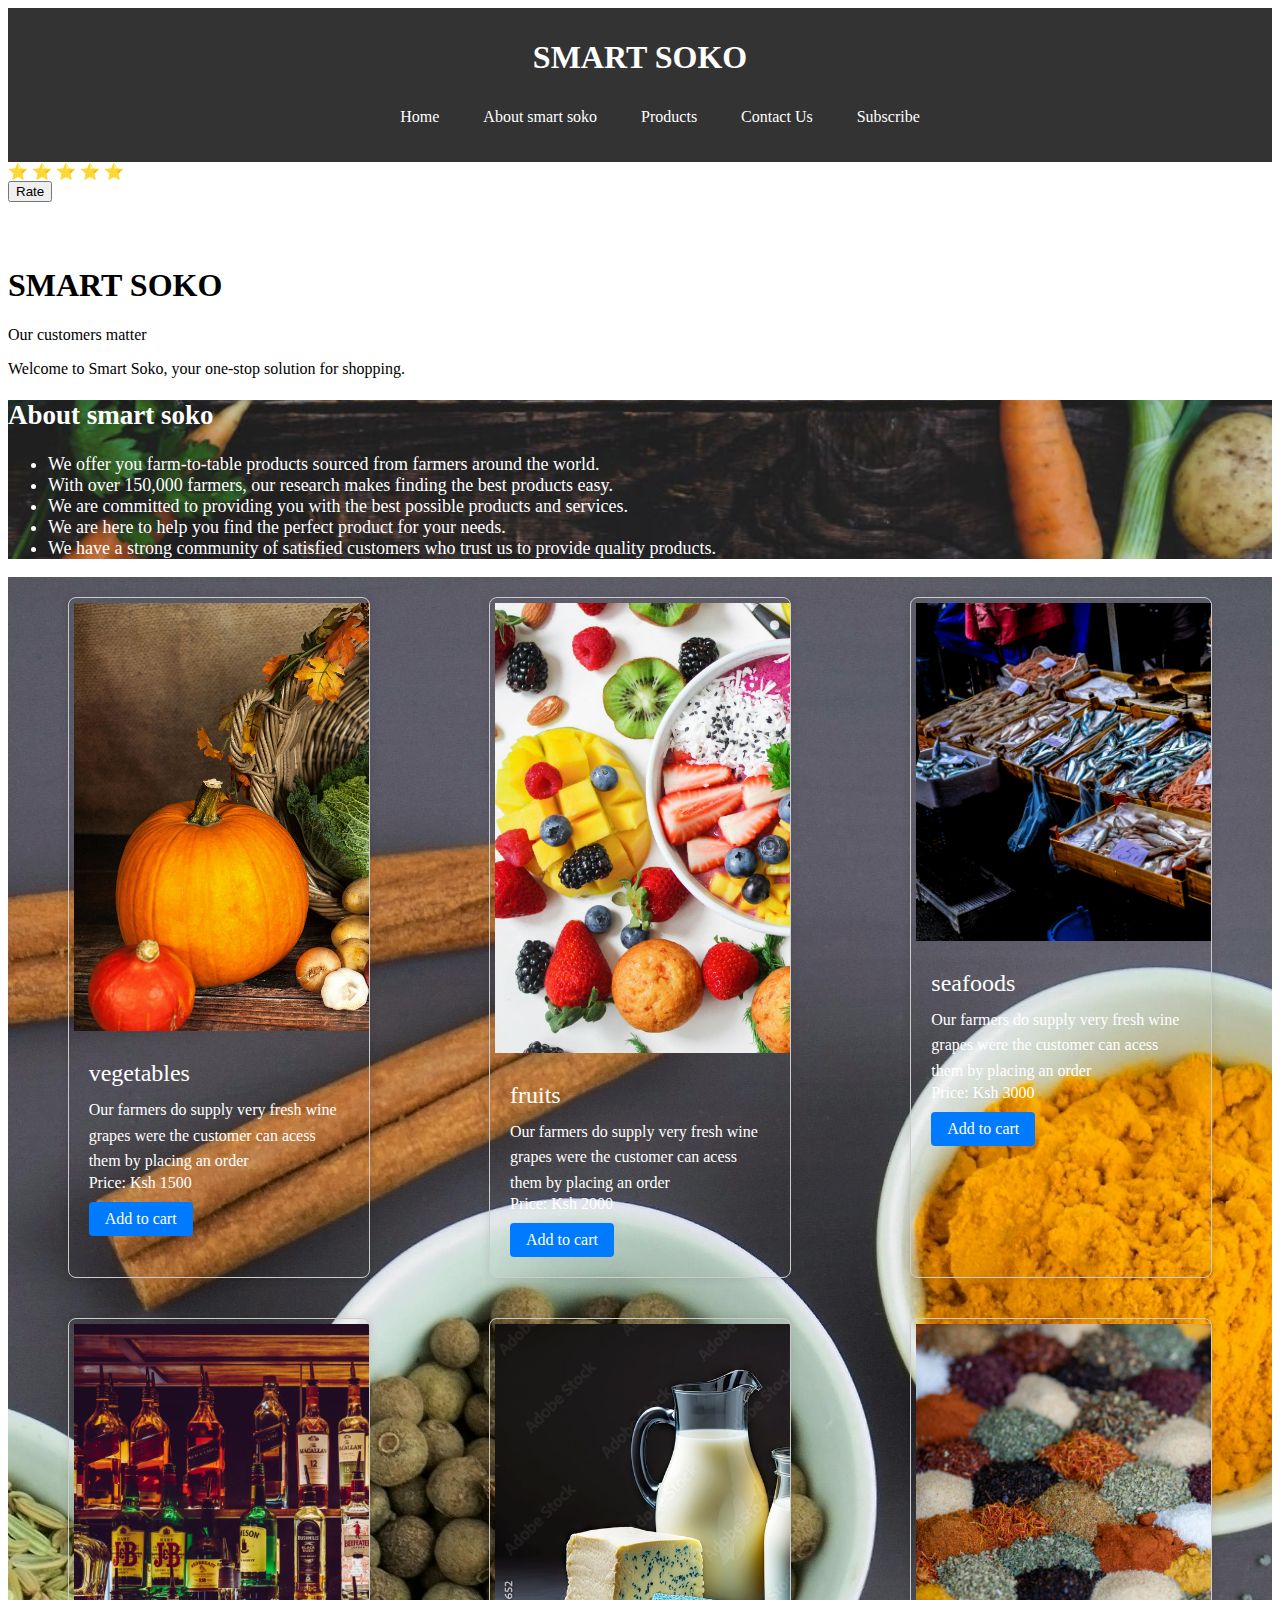
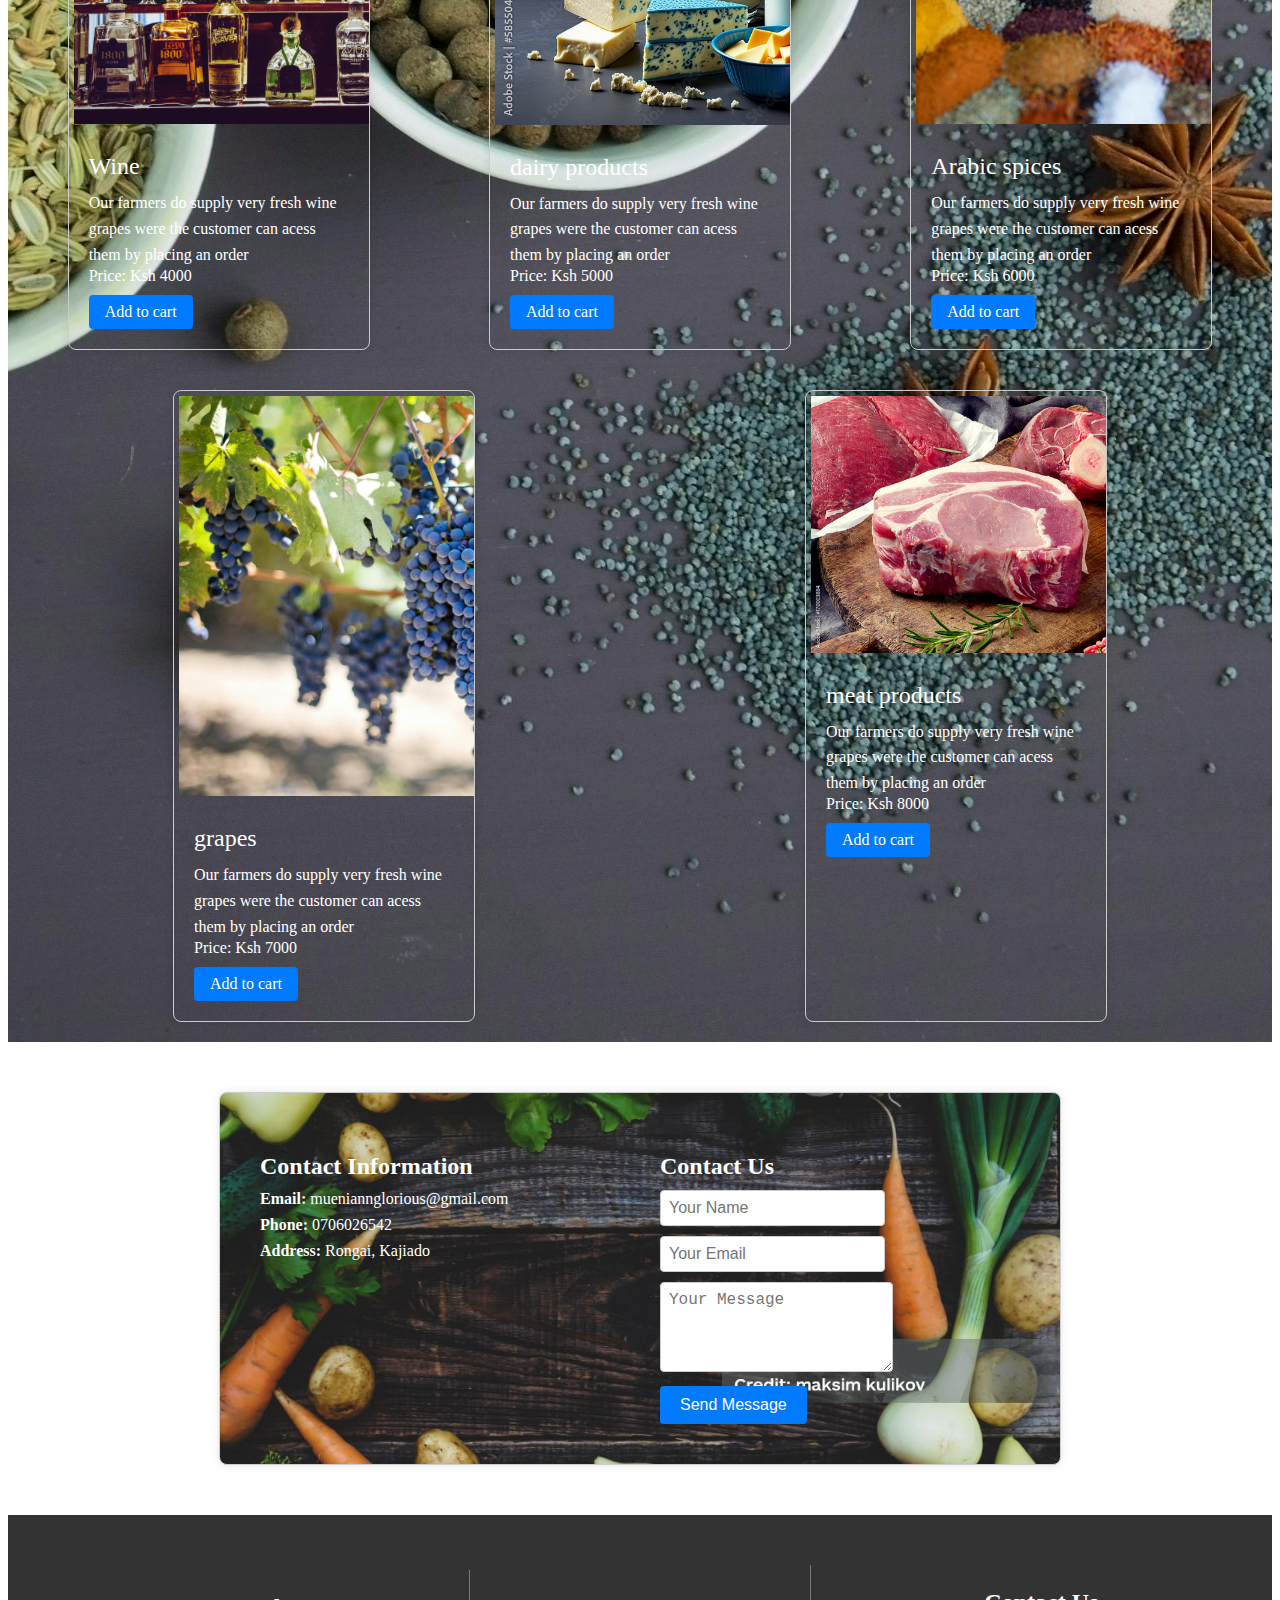
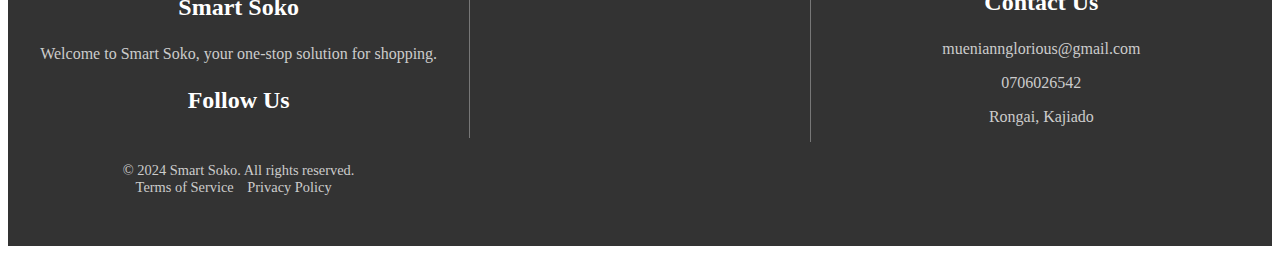
<file: index.html>
<!DOCTYPE html>
<html lang="en">

<head>
    <meta charset="UTF-8">
    <meta name="viewport" content="width=device-width, initial-scale=1.0">
    <title>PRO-CODER</title>
    <link rel="stylesheet" href="index.css">
    <link rel="stylesheet" href="https://cdnjs.cloudflare.com/ajax/libs/font-awesome/6.5.2/css/all.min.css"
        integrity="sha512-SnH5WK+bZxgPHs44uWIX+LLJAJ9/2PkPKZ5QiAj6Ta86w+fsb2TkcmfRyVX3pBnMFcV7oQPJkl9QevSCWr3W6A=="
        crossorigin="anonymous" referrerpolicy="no-referrer" />
</head>

<body>
    <header>
        <h1>SMART SOKO</h1>
        <nav>
            <ul>
                <li><a href="#Home">Home</a></li>
                <li><a href="#About smart soko">About smart soko</a></li>
                <li><a href="#Products">Products</a></li>
                <li><a href="#Contact Us">Contact Us</a></li>
                <li><a href="#Subscribe">Subscribe</a></li>
            </ul>
        </nav>
    </header>
    <div id="ratingStars" class="rating">
        <span class="star" data-value="1">⭐</span>
        <span class="star" data-value="2">⭐</span>
        <span class="star" data-value="3">⭐</span>
        <span class="star" data-value="4">⭐</span>
        <span class="star" data-value="5">⭐</span>
      </div>
      <button id="rateButton">Rate</button>

    <div class="container">
        <div id="cartIcon" class="cart-icon">
            <i class="fa-sharp fa-solid fa-cart-shopping"></i>
        </div>
    </div>

    <div id="cartMenu" class="cart-menu-hidden">
        <div class="cart-menu-content">
            <h2>Shopping Cart</h2>
            <ul id="cartItems"></ul>
            <div class="cart-footer">
                <button id="checkoutButton" class="checkout-button">Checkout</button>
                <button id="clearButton" class="clear-button">Clear Cart</button>
            </div>
            <button id="closeCart" class="close-cart-btn">X</button>
        </div>
    </div>

    <div id="Home">
        <h1>SMART SOKO</h1>
        <p>Our customers matter</p>
        <p>Welcome to Smart Soko, your one-stop solution for shopping.</p>
    </div>

    <div class="about-us" id="About smart soko">
        <h2>About smart soko</h2>
        <p>
            <ul>
                <li>We offer you farm-to-table products sourced from farmers around the world.</li>
                <li>With over 150,000 farmers, our research makes finding the best products easy.</li>
                <li>We are committed to providing you with the best possible products and services.</li>
                <li>We are here to help you find the perfect product for your needs.</li>
                <li>We have a strong community of satisfied customers who trust us to provide quality products.</li>
            </ul>
        </p>
    </div>

    <div id="Products">
        <div class="card-container">
            <h2>Products</h2>
        </div>
    </div>

    <section class="contact-section" id="Contact Us">
        <div class="contact-info">
            <h2>Contact Information</h2>
            <p><strong>Email:</strong> mueniannglorious@gmail.com</p>
            <p><strong>Phone:</strong> 0706026542</p>
            <p><strong>Address:</strong> Rongai, Kajiado</p>
        </div>
        <div class="contact-form">
            <h2>Contact Us</h2>
            <form action="#" method="POST">
                <input type="text" name="name" placeholder="Your Name" required>
                <input type="email" name="email" placeholder="Your Email" required>
                <textarea name="message" placeholder="Your Message" rows="4" required></textarea>
                <button type="submit">Send Message</button>
            </form>
        </div>
    </section>

    <footer class="footer" id="Subscribe">
        <div class="footer-left">
            <h3>Smart Soko</h3>
            <p>Welcome to Smart Soko, your one-stop solution for shopping.</p>
            <ul class="social-icons">
                <h3>Follow Us</h3>
                <a href="#"><i class="fab fa-facebook-f"></i></a>
                <a href="#"><i class="fab fa-twitter"></i></a>
                <a href="#"><i class="fab fa-linkedin-in"></i></a>
                <a href="#"><i class="fab fa-instagram"></i></a>
            </ul>
        </div>
        <div class="footer-right">
            <h3>Contact Us</h3>
            <p><i class="fa fa-envelope"></i> mueniannglorious@gmail.com</p>
            <p><i class="fa fa-phone"></i> 0706026542</p>
            <p><i class="fa fa-map-marker"></i> Rongai, Kajiado</p>
        </div>
        <div class="footer-bottom">
            <p>&copy; 2024 Smart Soko. All rights reserved.</p>
            <ul>
                <li><a href="#">Terms of Service</a></li>
                <li><a href="#">Privacy Policy</a></li>
            </ul>
        </div>
    </footer>

    <script type="text/javascript" src="index.js"></script>
</body>

</html>
</file>
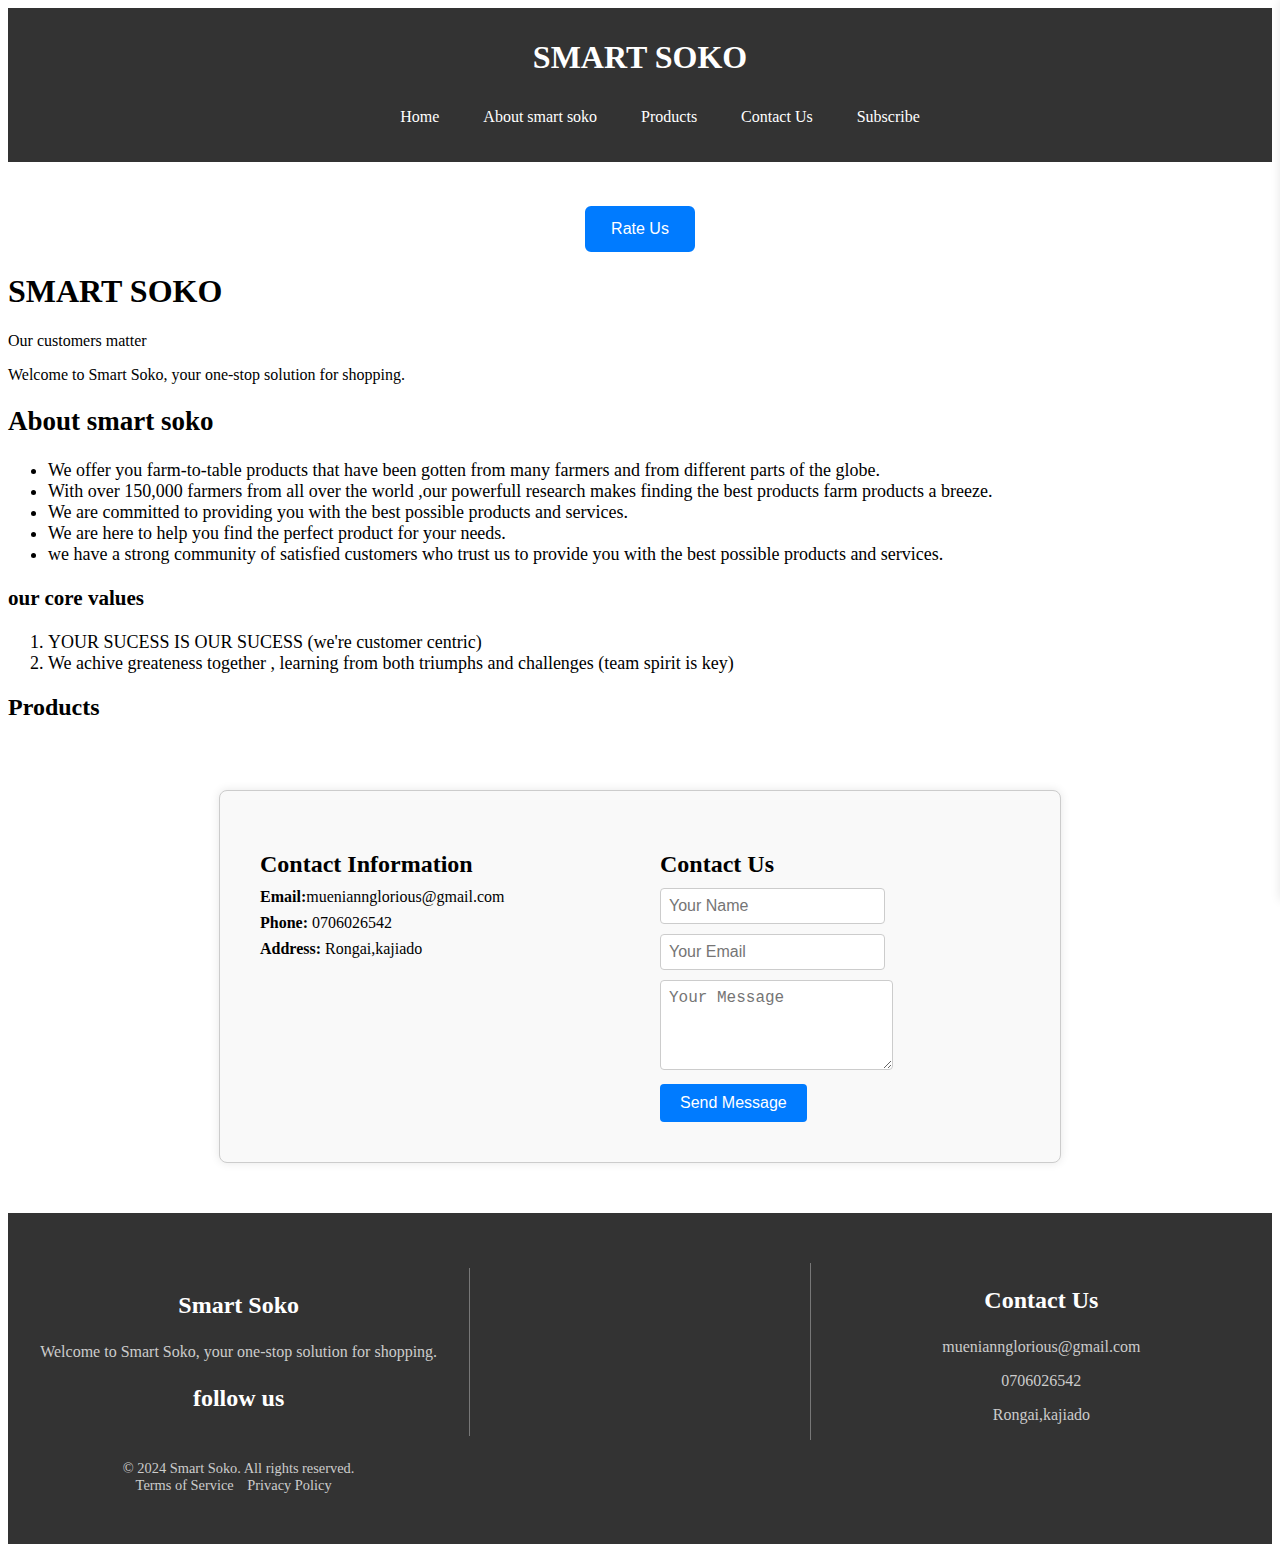
<file: pro.html>
<!DOCTYPE html>
<html lang="en">

<head>
    <meta charset="UTF-8">
    <meta name="viewport" content="width=device-width, initial-scale=1.0">
    <title>PRO-CODER</title>
    <link rel="stylesheet" href="pro.css">
    <link rel="stylesheet" href="https://cdnjs.cloudflare.com/ajax/libs/font-awesome/6.5.2/css/all.min.css"
        integrity="sha512-SnH5WK+bZxgPHs44uWIX+LLJAJ9/2PkPKZ5QiAj6Ta86w+fsb2TkcmfRyVX3pBnMFcV7oQPJkl9QevSCWr3W6A=="
        crossorigin="anonymous" referrerpolicy="no-referrer" />

</head>


<body>
    <header>
        <h1>SMART SOKO</h1>
        <nav>
            <ul>
                <li><a href="#Home">Home</a></li>
                <li><a href="#About smart soko">About smart soko</a></li>
                <li><a href="#Products">Products</a></li>
                <li><a href="#Contact Us">Contact Us</a></li>
                <li><a href="#Subscribe">Subscribe</a></li>
            </ul>
        </nav>
    </header>
    
    <div class="container">
        <div id="cartIcon" class="cart-icon">
            <i class="fa-sharp fa-solid fa-cart-shopping"></i>
        </div>
        <div id="cartMenu" class="cart-menu-hidden">
            <h2>Shopping Cart</h2>
            <ul id="cartItems"></ul>
            <button id="checkoutButton" class="checkout-button">Checkout</button>
            <button id="clearButton" class="clear-button">Clear</button>
        </div>
    </div>

    <div class="container">
        <button id="rateButton" class="rate-button">Rate Us</button>
        <div id="ratingStars" class="rating-stars hidden">
            <span class="star" data-value="1">&#9733;</span>
            <span class="star" data-value="2">&#9733;</span>
            <span class="star" data-value="3">&#9733;</span>
            <span class="star" data-value="4">&#9733;</span>
            <span class="star" data-value="5">&#9733;</span>
        </div>
    </div>
    <div id="Home">
        <h1>SMART SOKO</h1>
        <p>Our customers matter</p>
        <p>Welcome to Smart Soko, your one-stop solution for shopping.</p>
       
    </div>
    <div class="about-us" id="About smart soko" >
        <h2>About smart soko</h2>
       
        <p>
        <ul>
            <li>We offer you farm-to-table products that have been gotten from many farmers and from
                different parts of
                the globe.</li>
            <li>With over 150,000 farmers from all over the world ,our powerfull research makes finding
                the best
                products farm products a breeze.</li>
            <li>We are committed to providing you with the best possible products and services. </li>
            <li>We are here to help you find the perfect product for your needs.</li>
            <li>we have a strong community of satisfied customers who trust us to provide you with the
                best possible
                products and services.</li>
        </ul>

        </p>
        <h3>our core values</h3>
        <p>
        <ol>

            <li>YOUR SUCESS IS OUR SUCESS &#x28;we're customer centric&#x29;</li>
            <li> We achive greateness together , learning from both triumphs and challenges &#x28;team
                spirit is
                key&#x29; </li>
        </ol>
        </p>

    </div>

    <!-- Adding cards here -->
    <div id="Products">
        <h2>Products</h2>
        <div class="card-container">
            <!-- <div class="card">
                <div class="card-img"></div>
                <div class="card-title">[farm product id]</div>
                <div class="card-text">[description]</div>
                <div class="card-content"></div>
                <div>
                    <a href="#" class="btn">Add To Cart</a>
                </div>
            </div> -->
        </div>



        <section class="contact-section" id="Contact Us">
            <div class="contact-info">
                <h2>Contact Information</h2>
                <p><strong>Email:</strong>mueniannglorious@gmail.com</p>
                <p><strong>Phone:</strong> 0706026542</p>
                <p><strong>Address:</strong> Rongai,kajiado</p>
            </div>
            <div class="contact-form">
                <h2>Contact Us</h2>
                <form action="#" method="POST">
                    <input type="text" name="name" placeholder="Your Name" required>
                    <input type="email" name="email" placeholder="Your Email" required>
                    <textarea name="message" placeholder="Your Message" rows="4" required></textarea>
                    <button type="submit">Send Message</button>
                </form>
            </div>
        </section>

        <footer class="footer" id="Subscribe">
            <div class="footer-left">
                <h3>Smart Soko</h3>
                <p>Welcome to Smart Soko, your one-stop solution for shopping.
                </p>

                <ul class="social-icons">
                    <h3>follow us</h3>
                    <a href="#"><i class="fab fa-facebook-f"></i></a>
                    <a href="#"><i class="fab fa-twitter"></i></a>
                    <a href="#"><i class="fab fa-linkedin-in"></i></a>
                    <a href="#"><i class="fab fa-instagram"></i></a>
                </ul>
            </div>

            <div class="footer-right">
                <h3>Contact Us</h3>
                <p><i class="fa fa-envelope"></i>mueniannglorious@gmail.com</p>
                <p><i class="fa fa-phone"></i>0706026542</p>
                <p><i class="fa fa-map-marker"></i>Rongai,kajiado</p>
            </div>

            <div class="footer-bottom">
                <p>&copy; 2024 Smart Soko. All rights reserved.</p>
                <ul>
                    <li><a href="#">Terms of Service</a></li>
                    <li><a href="#">Privacy Policy</a></li>
                </ul>
            </div>
        </footer>
        <script type="text/javascript" src="pro.js"></script>
</body>

</html>
</file>
<file: index.css>
header {
  background-color: #333;
  color: #fff;
  padding: 10px 0;
  text-align: center;
}


nav ul {
  list-style-type: none;
}

nav ul li {
  display: inline;
}

nav ul li a {
  color: #fff;
  text-decoration: none;
  padding: 10px 20px;
  display: inline-block;
}

nav ul li a:hover {
  background-color: #555;
}



.icon-toggle {
  margin-right: 8px;
}

.container {
  text-align: center;
}

/* Existing styles omitted for brevity */
.cart-icon {
  cursor: pointer;
  position: relative;
  display: inline-block;
  margin-right: 20px;
  margin-top: 20px;
  margin-bottom: 20px;
}

/* Modal (popup) Styles */
.cart-menu-hidden {
  position: fixed;
  top: 0;
  left: 0;
  width: 100%;
  height: 100%;
  background-color: rgba(0, 0, 0, 0.5); /* Semi-transparent black background */
  z-index: 1000;
  display: none;
}

.cart-menu-content {
  position: absolute;
  top: 50%;
  left: 50%;
  transform: translate(-50%, -50%);
  background-color: #fff;
  padding: 20px;
  border-radius: 8px;
  box-shadow: 0 0 15px rgba(0, 0, 0, 0.3);
  width: 300px;
  max-height: 80%;
  overflow-y: auto;
}

.cart-menu-content h2 {
  margin-top: 0;
  font-size: 1.5rem;
  text-align: center;
}

.cart-footer {
  display: flex;
  justify-content: space-between;
  margin-top: 20px;
}

.cart-menu-hidden.visible {
  display: block;
}

.close-cart-btn {
  position: absolute;
  top: 10px;
  right: 10px;
  font-size: 1.5rem;
  color: #000;
  background: none;
  border: none;
  cursor: pointer;
}

/* Style for cart items */
.cart-menu-content ul {
  list-style-type: none;
  padding: 0;
  margin-bottom: 20px;
}

.cart-menu-content li {
  margin: 10px 0;
  display: flex;
  justify-content: space-between;
}

.checkout-button, .clear-button {
  width: 48%;
  padding: 10px;
  font-size: 16px;
  border: none;
  border-radius: 5px;
  cursor: pointer;
}

.checkout-button {
  background-color: #28a745;
  color: #fff;
}

.checkout-button:hover {
  background-color: #218838;
}

.clear-button {
  background-color: #dc3545;
  color: #fff;
}

.clear-button:hover {
  background-color: #c82333;
}


.container {
  text-align: center;
}

.rate-button {
  padding: 12px 24px;
  font-size: 16px;
  text-decoration: none;
  color: #fff;
  background-color: #007bff;
  border: 2px solid #007bff;
  border-radius: 6px;
  cursor: pointer;
  transition: background-color 0.3s, color 0.3s;
}

.rate-button:hover {
  background-color: #0056b3;
  border-color: #0056b3;
}

.rating-stars {
  margin-top: 10px;
}

.rating-stars.hidden {
  display: none;
}

.rating-stars .star {
  font-size: 24px;
  color: #ffd700;
  cursor: pointer;
  transition: color 0.3s;
}

.rating-stars .star:hover,
.rating-stars .star.active {
  color: #ffcc00;
}

.about-us {
  background-image: url('/assets/bachground.jpg');
  background-size: cover;
  background-position: center;
  background-repeat: no-repeat;
  margin: 0;
  padding: 0;
  font-size: large;
  color: white;
}



.card-container {
  display: flex;
  justify-content: space-around;
  flex-wrap: wrap;
  background-image: url('/assets/spices-2.jpg');
    background-size: cover;
    background-position: center;
    background-repeat: no-repeat;
}

.card {
  width: 300px;
  margin: 20px;
  border: 1px solid #ccc;
  border-radius: 8px;
  overflow: hidden;
  box-shadow: 0 0 10px rgba(0, 0, 0, 0.1);
color: white;
transition: transform 0.3s ease, box-shadow 0.3s ease;
}

.card:hover {
  transform: scale(1.05);
  box-shadow: 0 0 20px rgba(0, 0, 0, 0.2);
}

.card-img {
  width: 200%;
  height: auto;
  display: inline-block;
  margin: 5px;


}

.card-content {
  padding: 20px;
  
}

.card-title {
  font-size: 1.5rem;
  margin-bottom: 10px;

}

.card-text {
  font-size: 1rem;
  color: black;
  line-height: 1.6;
  color: white;
}

.btn {
  display: inline-block;
  background-color: #007bff;
  color: #fff;
  text-decoration: none;
  padding: 8px 16px;
  border-radius: 4px;
  margin-top: 10px;
}

.btn:hover {
  background-color: #0056b3;
}

.contact-section {
  display: flex;
  justify-content: space-around;
  align-items: flex-start;
  margin: 50px auto;
  max-width: 800px;
  padding: 20px;
  background-color: #f9f9f9;
  border: 1px solid #ccc;
  border-radius: 8px;
  box-shadow: 0 0 10px rgba(0, 0, 0, 0.1);
  background-image: url('/assets/bachground.jpg');
  background-size: cover;
  background-position: center;
  background-repeat: no-repeat;

}

.contact-info,
.contact-form {
  flex: 1;
  padding: 20px;
  color: white;
}

.contact-info h2,
.contact-form h2 {
  margin-bottom: 10px;
}

.contact-info p {
  margin: 8px 0;
}

.contact-form  {
  display: flex;
  flex-direction: column;
}

.contact-form input,
.contact-form textarea {
  margin-bottom: 10px;
  padding: 8px;
  font-size: 1rem;
  border: 1px solid #ccc;
  border-radius: 4px;
}

.contact-form button {
  background-color: #007bff;
  color: #fff;
  border: none;
  padding: 10px 20px;
  font-size: 1rem;
  cursor: pointer;
  border-radius: 4px;
}

.contact-form button:hover {
  background-color: #0056b3;
}

.footer {
  background-color: #333;
  color: #fff;
  padding: 50px 0;
  display: flex;
  justify-content: space-between;
  align-items: center;
  flex-wrap: wrap;
}

.footer-left,
.footer-right,
.footer-bottom {
  width: 33.33%;
  text-align: center;
  padding: 0 20px;
}

.footer-left {
  border-right: 1px solid #777;
}

.footer-right {
  border-left: 1px solid #777;
}

.footer h3 {
  color: #fff;
  font-size: 1.5rem;
}

.footer p {
  color: #ccc;
  font-size: 1rem;
}

.social-icons {
  list-style-type: none;
  padding: 0;
}

.social-icons li {
  display: inline-block;
  margin-right: 10px;
}

.social-icons a {
  color: #fff;
  font-size: 1.5rem;
  text-decoration: none;
}

.social-icons a:hover {
  color: #007bff;
}

.footer-bottom {
  margin-top: 20px;
  text-align: center;
}

.footer-bottom p,
.footer-bottom ul {
  margin: 0;
  padding: 0;
  font-size: 0.9rem;
}

.footer-bottom ul {
  list-style-type: none;
}

.footer-bottom ul li {
  display: inline-block;
  margin-right: 10px;
}

.footer-bottom ul li a {
  color: #ccc;
  text-decoration: none;
}

.footer-bottom ul li a:hover {
  text-decoration: underline;
}
</file>
<file: pro.css>
header {
  background-color: #333;
  color: #fff;
  padding: 10px 0;
  text-align: center;
}

nav ul {
  list-style-type: none;
}

nav ul li {
  display: inline;
}

nav ul li a {
  color: #fff;
  text-decoration: none;
  padding: 10px 20px;
  display: inline-block;
}

nav ul li a:hover {
  background-color: #555;
}



.icon-toggle {
  margin-right: 8px;
}

.container {
  text-align: center;
}

.cart-icon {
  cursor: pointer;
  position: relative;
  display: inline-block;
  margin-right: 20px;
  margin-top: 20px;
  margin-bottom: 20px;
}

.cart-menu-hidden {
  position: fixed;
  top: 0;
  right: -300px;
  width: 300px;
  height: 100%;
  background-color: #fff;
  box-shadow: 0 0 10px rgba(0, 0, 0, 0.1);
  z-index: 1000;
  transition: right 0.3s ease;
  overflow-y: auto;
}

.cart-menu-hidden.visible {
  right: 0;
}

.cart-menu-hidden h2 {
  margin: 20px 0 10px;
}

.cart-menu-hidden ul {
  list-style-type: none;
  padding: 0;
}

.cart-menu-hidden li {
  border-bottom: 1px solid #eee;
  padding: 10px;
}

.cart-menu-hidden li:last-child {
  border-bottom: none;
}

.checkout-button {
  display: block;
  margin: 20px auto;
  padding: 10px 20px;
  font-size: 16px;
  background-color: #28a745;
  color: #fff;
  border: none;
  border-radius: 6px;
  cursor: pointer;
  transition: background-color 0.3s, color 0.3s;
}

.checkout-button:hover {
  background-color: #218838;
}

.clear-button {
  display: block;
  margin: 20px auto;
  padding: 10px 20px;
  font-size: 16px;
  background-color: #28a745;
  color: #fff;
  border: none;
  border-radius: 6px;
  cursor: pointer;
  transition: background-color 0.3s, color 0.3s;
}

.clear-button :hover {
  background-color: #218838;
}

.container {
  text-align: center;
}

.rate-button {
  padding: 12px 24px;
  font-size: 16px;
  text-decoration: none;
  color: #fff;
  background-color: #007bff;
  border: 2px solid #007bff;
  border-radius: 6px;
  cursor: pointer;
  transition: background-color 0.3s, color 0.3s;
}

.rate-button:hover {
  background-color: #0056b3;
  border-color: #0056b3;
}

.rating-stars {
  margin-top: 10px;
}

.rating-stars.hidden {
  display: none;
}

.rating-stars .star {
  font-size: 24px;
  color: #ffd700;
  cursor: pointer;
  transition: color 0.3s;
}

.rating-stars .star:hover,
.rating-stars .star.active {
  color: #ffcc00;
}

.about-us {
  /* background-image: url('/assets/tomatoes.jpg'); */
  background-size: cover;
  background-position: center;
  background-repeat: no-repeat;
  margin: 0;
  padding: 0;
  font-size: large;
}



.card-container {
  display: flex;
  justify-content: space-around;
  flex-wrap: wrap;
  /* background-image: url('/assets/spices-2.jpg');
    background-size: cover;
    background-position: center;
    background-repeat: no-repeat; */
}

.card {
  width: 300px;
  margin: 20px;
  border: 1px solid #ccc;
  border-radius: 8px;
  overflow: hidden;
  box-shadow: 0 0 10px rgba(0, 0, 0, 0.1);

}

.card-img {
  width: 200%;
  height: auto;
  display: inline-block;
  margin: 5px;


}

.card-content {
  padding: 20px;
}

.card-title {
  font-size: 1.5rem;
  margin-bottom: 10px;

}

.card-text {
  font-size: 1rem;
  color: black;
  line-height: 1.6;
}

.btn {
  display: inline-block;
  background-color: #007bff;
  color: #fff;
  text-decoration: none;
  padding: 8px 16px;
  border-radius: 4px;
  margin-top: 10px;
}

.btn:hover {
  background-color: #0056b3;
}

.contact-section {
  display: flex;
  justify-content: space-around;
  align-items: flex-start;
  margin: 50px auto;
  max-width: 800px;
  padding: 20px;
  background-color: #f9f9f9;
  border: 1px solid #ccc;
  border-radius: 8px;
  box-shadow: 0 0 10px rgba(0, 0, 0, 0.1);
}

.contact-info,
.contact-form {
  flex: 1;
  padding: 20px;
}

.contact-info h2,
.contact-form h2 {
  margin-bottom: 10px;
}

.contact-info p {
  margin: 8px 0;
}

.contact-form  {
  display: flex;
  flex-direction: column;
}

.contact-form input,
.contact-form textarea {
  margin-bottom: 10px;
  padding: 8px;
  font-size: 1rem;
  border: 1px solid #ccc;
  border-radius: 4px;
}

.contact-form button {
  background-color: #007bff;
  color: #fff;
  border: none;
  padding: 10px 20px;
  font-size: 1rem;
  cursor: pointer;
  border-radius: 4px;
}

.contact-form button:hover {
  background-color: #0056b3;
}

.footer {
  background-color: #333;
  color: #fff;
  padding: 50px 0;
  display: flex;
  justify-content: space-between;
  align-items: center;
  flex-wrap: wrap;
}

.footer-left,
.footer-right,
.footer-bottom {
  width: 33.33%;
  text-align: center;
  padding: 0 20px;
}

.footer-left {
  border-right: 1px solid #777;
}

.footer-right {
  border-left: 1px solid #777;
}

.footer h3 {
  color: #fff;
  font-size: 1.5rem;
}

.footer p {
  color: #ccc;
  font-size: 1rem;
}

.social-icons {
  list-style-type: none;
  padding: 0;
}

.social-icons li {
  display: inline-block;
  margin-right: 10px;
}

.social-icons a {
  color: #fff;
  font-size: 1.5rem;
  text-decoration: none;
}

.social-icons a:hover {
  color: #007bff;
}

.footer-bottom {
  margin-top: 20px;
  text-align: center;
}

.footer-bottom p,
.footer-bottom ul {
  margin: 0;
  padding: 0;
  font-size: 0.9rem;
}

.footer-bottom ul {
  list-style-type: none;
}

.footer-bottom ul li {
  display: inline-block;
  margin-right: 10px;
}

.footer-bottom ul li a {
  color: #ccc;
  text-decoration: none;
}

.footer-bottom ul li a:hover {
  text-decoration: underline;
}
</file>
